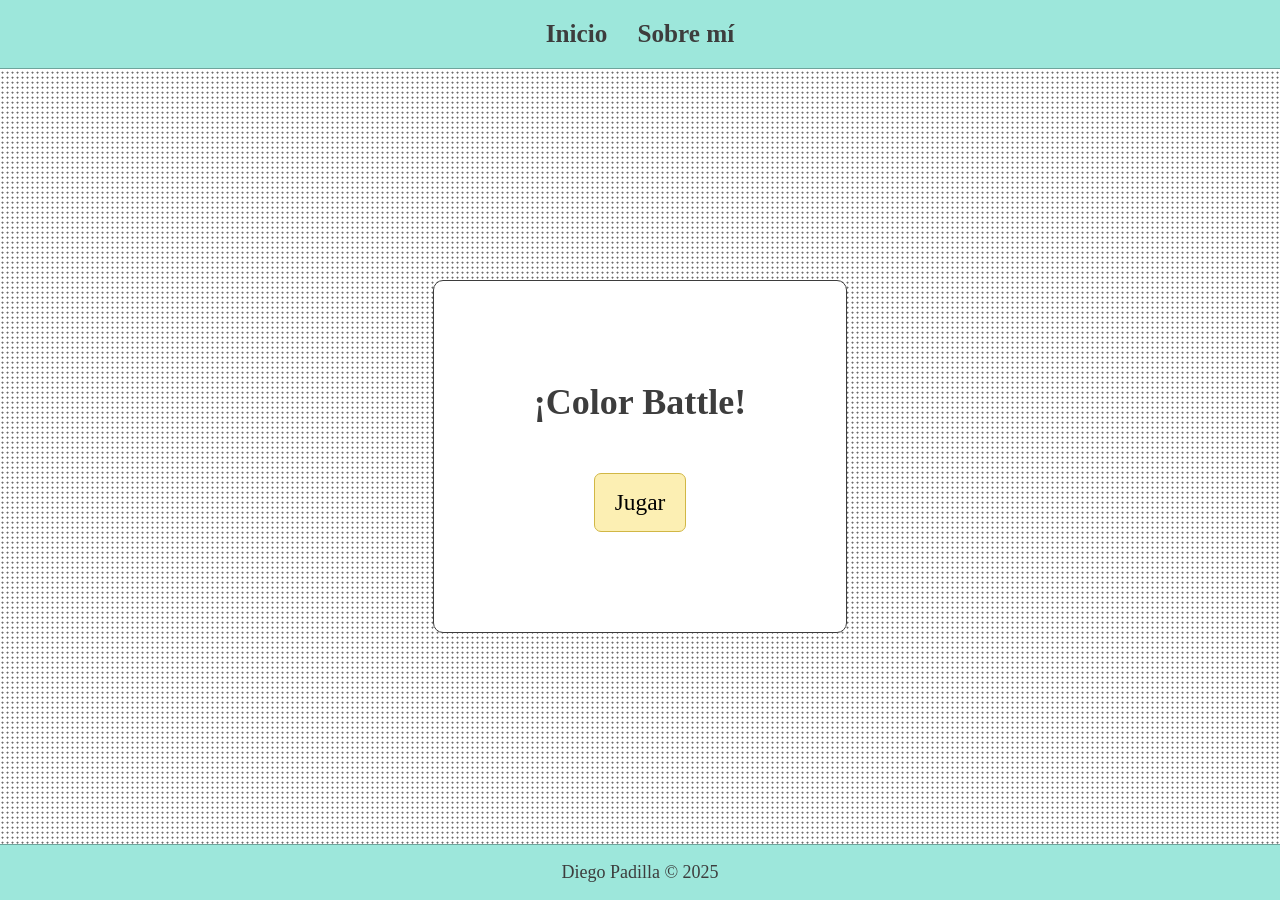
<file: index.html>
<!DOCTYPE html>
<html lang="en">
<head>
    <meta charset="UTF-8">
    <meta name="viewport" content="width=device-width, initial-scale=1.0">
    <link rel="shortcut icon" href="img/logo_color-battle.ico" type="image/x-icon">
    <title>Inicio</title>
    <link rel="stylesheet" href="css/root.css">
    <link rel="stylesheet" href="css/header.css">
    <link rel="stylesheet" href="css/footer.css">
    <link rel="stylesheet" href="css/index.css">
    <script defer src="../js/local.js"></script>
    <script defer src="../js/audio.js"></script>
</head>
<body>
    <header>
        <a href="#">Inicio</a>
        <a href="html/about.html">Sobre mí</a>
    </header>
    <main>
        <h1>¡Color Battle!</h1>
        <div class="btn-container">
            <a href="html/play.html" class="btn">
                <p>Jugar</p>
            </a>
        </div>
    </main>
    <footer>
        <p>Diego Padilla &copy; 2025</p>
    </footer>
</body>
</html>
</file>
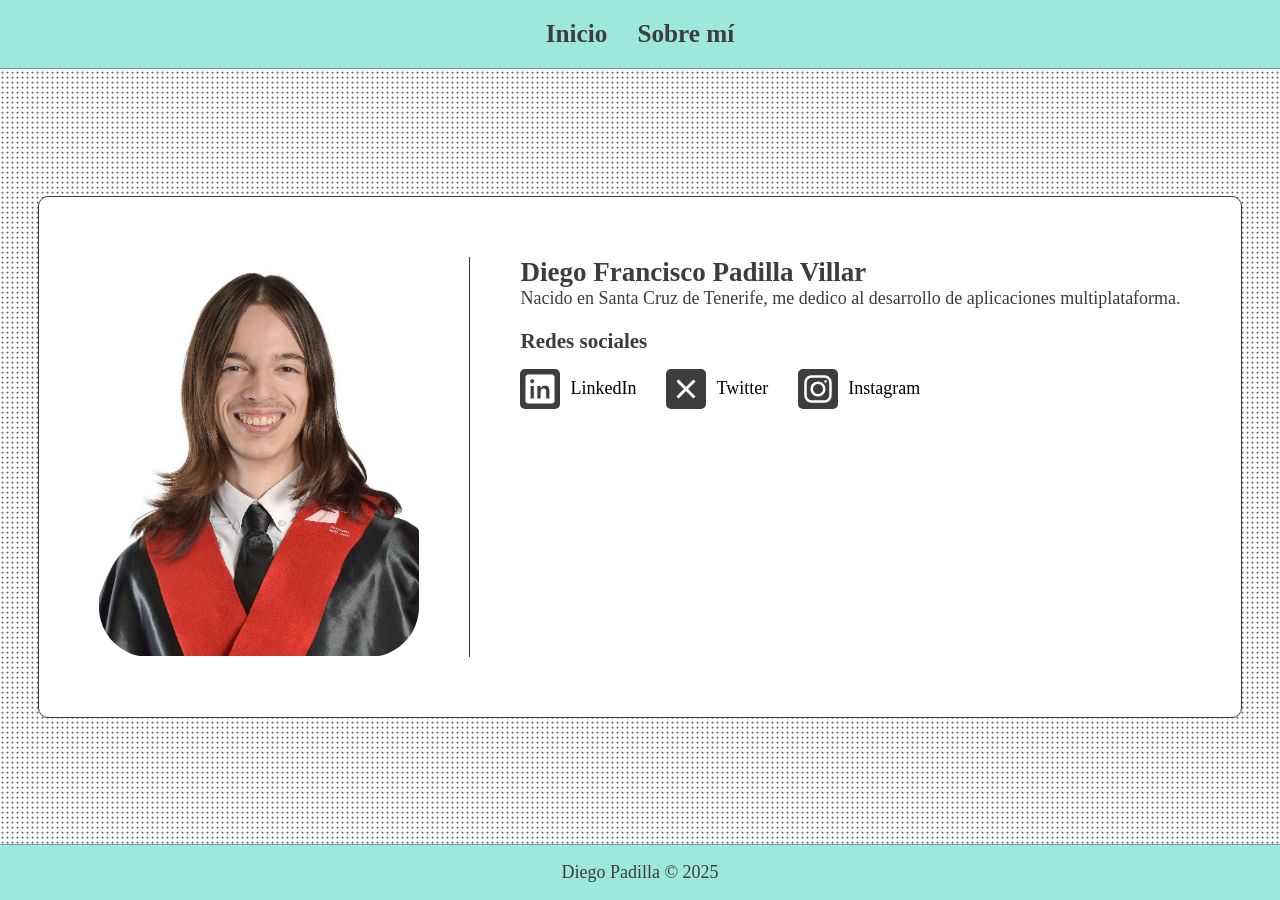
<file: html/about.html>
<!DOCTYPE html>
<html lang="en">
<head>
    <meta charset="UTF-8">
    <meta name="viewport" content="width=device-width, initial-scale=1.0">
    <link rel="shortcut icon" href="../img/logo_color-battle.ico" type="image/x-icon">
    <title>Sobre mí</title>
    <link rel="stylesheet" href="../css/root.css">
    <link rel="stylesheet" href="../css/header.css">
    <link rel="stylesheet" href="../css/footer.css">
    <link rel="stylesheet" href="../css/about.css">
    <script defer src="../js/local.js"></script>
    <script defer src="../js/audio.js"></script>
    <audio id="mainTheme" loop>
        <source src="../sound/pptls-edm_config.mp3">
    </audio>
</head>
<body>
    <header>
        <a href="../index.html">Inicio</a>
        <a href="#">Sobre mí</a>
    </header>
    <main>
        <img src="../img/Foto-orla.jpg" id="photo-desc">
        <div class="br-line"></div>
        <section id="info">
            <div id="desc">
                <h1>Diego Francisco Padilla Villar</h1>
                <p>Nacido en Santa Cruz de Tenerife, me dedico al desarrollo de aplicaciones multiplataforma.</p>
            </div>
            <div id="socials">
                <h3>Redes sociales</h3>
                <div class="social-container">
                    <a href="#" class="social zoom-img">
                        <img src="../img/linkedin.svg" >
                        <p>LinkedIn</p>
                    </a>
                    <a href="#" class="social zoom-img">
                        <img src="../img/X.svg">
                        <p>Twitter</p>
                    </a>
                    <a href="#" class="social zoom-img">
                        <img src="../img/instagram.svg" >
                        <p>Instagram</p>
                    </a>    
                </div>
                
            </div>
            
        </section>
    </main>
    <footer>
        <p>Diego Padilla &copy; 2025</p>
    </footer>
</body>
</html>
</file>
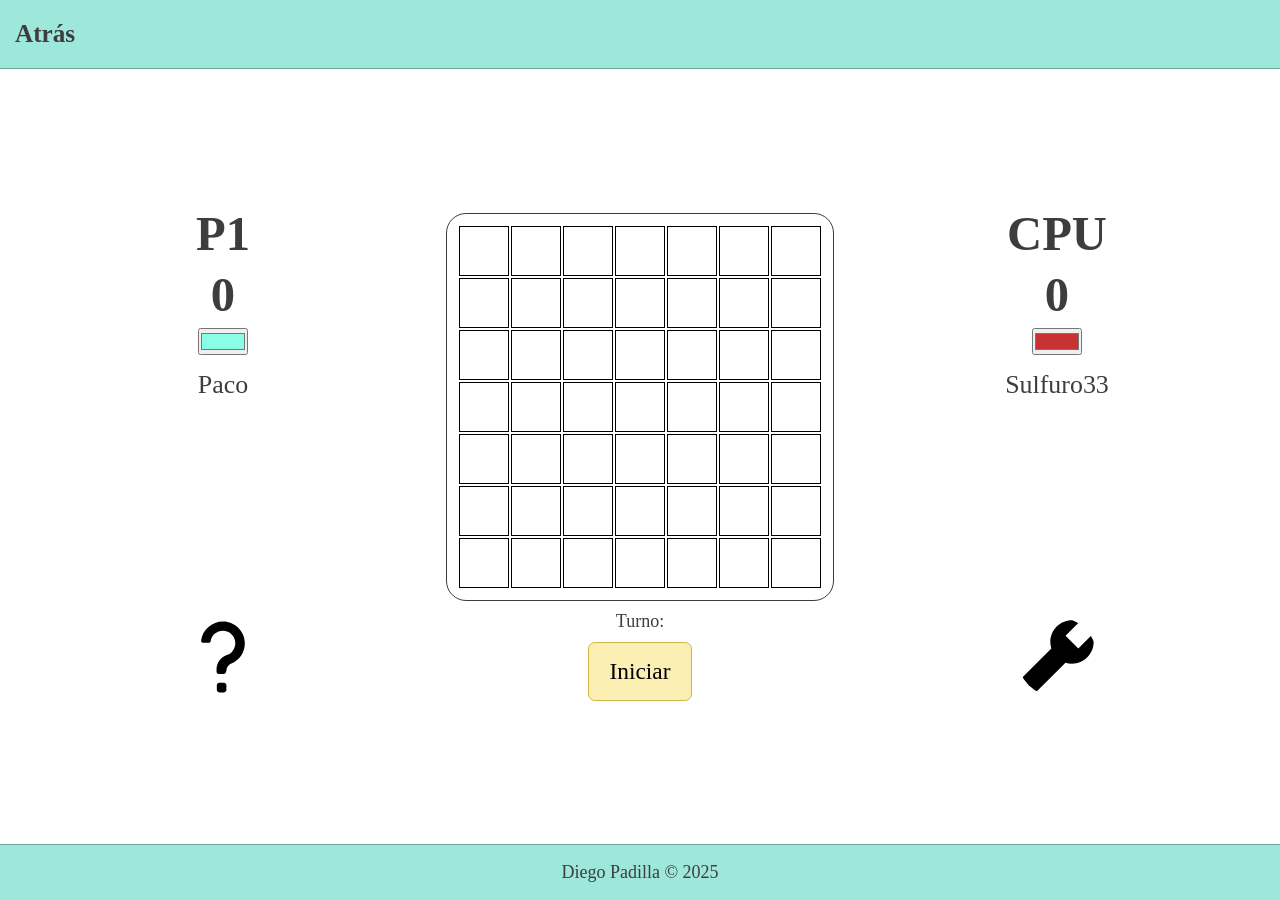
<file: html/play.html>
<!DOCTYPE html>
<html lang="en">
<head>
    <meta charset="UTF-8">
    <meta name="viewport" content="width=device-width, initial-scale=1.0">
    <link rel="shortcut icon" href="../img/logo_color-battle.ico" type="image/x-icon">
    <title>¡Color Battle!</title>
    <link rel="stylesheet" href="../css/root.css">
    <link rel="stylesheet" href="../css/header.css">
    <link rel="stylesheet" href="../css/footer.css">
    <link rel="stylesheet" href="../css/popup.css">
    <link rel="stylesheet" href="../css/play.css">
    <script defer src="../js/local.js"></script>
    <script defer src="../js/audio.js"></script>
    <script defer src="../js/gameplay.js"></script>
    <script defer src="../js/table.js"></script>
    <script defer src="../js/config.js"></script>
    <script defer src="../js/UI.js"></script>
    <script defer src="../js/CPU.js"></script>
    
    <script defer src="../js/play.js"></script>
    <audio id="mainTheme" loop>
        <source src="../sound/pptls-edm_config.mp3">
    </audio>
    <audio id="win-sound" class="fx">
        <source src="../sound/WIN.mp3">
    </audio>
    <audio id="defeat-sound" class="fx">
        <source src="../sound/DEFEAT.mp3">
    </audio>
    <audio id="start-sound" class="fx">
        <source src="../sound/START.mp3">
    </audio>
</head>
<body>
    <!-- Estos dos van superpuestos -->
    <div class="popup-container">
        <div class="popup-menu" id="instructions">
            <div class="popup-info">
                <h1>Cómo jugar</h1>
                <p>El funcionamiento es sencillo, tienes que conseguir acorralar los colores del enemigo. 
                    Esto ocurre cuando, primero, dos casillas de tu color están en contacto con casillas del color enemigo; 
                    y, segundo, cuando la alineación de tus dos casillas permite trazar una línea recta sobrepasando dichas 
                    casillas de color enemigo. Dependiendo de la dificultad que elijas en la configuración, el juego comprobará
                    un mayor o menor número de alineaciones posibles:
                </p>
                <p>Modo fácil, sólo laterales:</p>
                <img id="easy-mode-gif" src="../img/easy_mode.gif">
                <p>Modo difícil, laterales y diagonales:</p>
                <img id="hard-mode-gif" src="../img/hard_mode.gif">
            </div>
            <div class="btn-container">
                <a class="btn" id="close-instructions">
                    <p>Cerrar</p>
                </a>
            </div>
        </div>
        <div class="popup-menu" id="config">
            <div class="popup-info">
                <h1>Configuración</h1>
                <label>
                    Nº usuarios:
                    <input type="number" id="n-usuarios" min="1" max="2" value="1">
                </label>
                <label>
                    Usuario 1:
                    <input type="text" id="p1-nickname" value="player 1">
                </label>
                <label>
                    Usuario 2:
                    <input type="text" id="p2-nickname" value="player 2">
                </label>
                <label>
                    FxSound:
                    <input type="checkbox" id="fx-sound" checked>
                </label>
                <label>
                    Música:
                    <input type="checkbox" id="music" checked>
                </label>
                <p id="mode-label">
                    <p>Dificultad:</p>
                    <label id="easy-label">
                        <img src="../img/easy_mode.png" id="easy-mode-img">
                        <input type="radio" name="mode" id="easy-mode" checked>
                    </label>
                    <label id="hard-label">
                        <img src="../img/hard_mode.png" id="hard-mode-img">
                        <input type="radio" name="mode"  id="hard-mode">
                    </label>
                </p>
                <label>
                    Guardar:
                    <input type="checkbox" id="save-game">
                </label>
                <label>
                    Tiempo de turno:
                    <input type="number" id="turn-time" value="30" min="15" step="5">
                </label>
                <label>
                    Tamaño del tablero:
                    <input type="number" id="table-size" value="6" min="3" max="15">
                </label>
            </div>
            <div class="btn-container">
                <a class="btn" id="close-config">
                    <p>Cerrar</p>
                </a>
            </div>
        </div>
    </div>
    <header>
        <a href="../index.html">Atrás</a>
    </header>
    <main>
        <div id="game-container">
            <div class="player-container">
                <div class="player-info">
                    <h2 id="p1-behavior" class="player-behavior">P1</h2>
                    <h2 class="player-color-count" id="p1-score">0</h2>
                    <input type="color" name="color-select" id="p1-color"value='#89FDE6'>
                    <p class="nickname" id="p1-nickname-txt"></p>
                    <p class="countdown" id="p1-countdown"></p>
                </div>
                    <img id="instructions-img" src="../img/interrogant.svg">
            </div>
            <div id="inner-game-container">
                <div id="table-container">

                </div>
                <p id="turnState">Turno: </p>
                <div class="btn-container">
                    <a class="btn" id="start">
                        <p>Iniciar</p>
                    </a>
                    <a class="btn" id="restart">
                        <p>Reiniciar</p>
                    </a>
                </div>
            </div>
            <div class="player-container">
                <div class="player-info">
                    <h2 id="p2-behavior" class="player-behavior">CPU</h2>
                    <h2 class="player-color-count" id="p2-score">0</h2>
                    <input type="color" name="color-select" id="p2-color" value='#C83232'>
                    <p class="nickname" id="p2-nickname-txt"></p>
                    <p class="countdown" id="p2-countdown"></p>
                </div>
                    <img id="config-img" src="../img/config.svg">
            </div>
        </div>
    </main>
    <footer>
        <p>Diego Padilla &copy; 2025</p>
    </footer>
</body>
</html>
</file>
<file: css/root.css>
*{
    box-sizing: border-box;
    margin: 0;
    padding: 0;
}

a{
    color: black;
    text-decoration: none;
}

:root{
    font-family: consolas;
    color: var(--smooth-black);
    font-size: 18px;
    --light-gray: #d6d6d6;
    --dark-turquoise: #6ea59c;
    --turquoise: #9de7db;
    --light-turquoise: #cafff6;
    --smooth-black: rgb(61, 61, 61);
    --transparent-smooth-black: rgba(61, 61, 61, 0.3);
    --dark-yellow: #d1b745;
    --yellow: #fddf59;
    --light-yellow: #fcefb3;
    --light-yellow1:rgb(255, 248, 216);
}

body{
    display: flex;
    flex-direction: column;
    justify-content: space-between;
    height: 100vh;
}

/*Código desacoplado*/
.btn-container{
    display: flex;
    flex-direction: column;
    gap: 20px;
    width: fit-content;
}

.btn{
    padding: 15px 20px;
    border-radius: 7px;
    font-size: 1.3rem;
    width: fit-content;
    background-color: var(--light-yellow);
    border: 1px solid var(--dark-yellow);
    & p{
        transition: filter 0.1s;
    }
}
.btn:hover, #config-img:hover, #instructions-img:hover, .btn-p2:hover{
    background-image: url(../img/dot.png);
    background-size: 3px;
    cursor: pointer;
    & p{
        filter: drop-shadow(0 0 0.5px var(--smooth-black));
    }
}

.br-line{
    background-color: var(--smooth-black);
    width: 1px;
}

.img-container{
    position: relative;
    display: flex;
    justify-content: center;
    align-items: center;
    width: 200px;
    height: 200px;
    background-color: var(--light-yellow);
    border: 1px solid var(--dark-yellow);
    border-radius: 50%;
    overflow: hidden;
    & img{
        height: 70%;
        width: 70%;
        position: absolute;
        object-fit: contain;
    }
}

.zoom-img{
    transition: transform 1s, filter 2s;
}
.zoom-img:hover{
    transform: scale(1.1) rotateY(360deg);
    filter: drop-shadow(0 0 5px var(--smooth-black));
}

@media (max-width: 1200px) {
    
}

@media (max-width: 600px) {
    :root{
        font-size: 12px;
    }
}

@keyframes imageOpacity {
    0%{
        opacity: 0;
    }

    50%{
        opacity: 1;
    }

    100%{
        opacity: 0;
    }
}
</file>
<file: css/header.css>
header{
    display: flex;
    justify-content: center;
    font-size: 1.4rem;
    background-color: var(--turquoise);
    border-bottom: 1px solid var(--dark-turquoise);
    & a{
        padding: 20px 15px;
        cursor: pointer;
        color:var(--smooth-black);
        transition: background-color 0.5s, filter 0.2s;
        font-weight: 600;
    }
    & a:hover{
        background-color: white;
    }
}

@media (max-width: 1200px) {
    
}

@media (max-width: 600px) {
    
}
</file>
<file: css/footer.css>
footer{
    background-color: var(--turquoise);
    width: 100%;
    display: flex;
    padding: 17px;
    justify-content: center;
    border-top: 1px solid var(--dark-turquoise);
}

@media (max-width: 1200px) {
    
}

@media (max-width: 600px) {
    
}
</file>
<file: css/index.css>
body{
    background-image: url(../img/dot.png);
    background-size: 5px;
}

main{
    background-color: white;
    margin: 0 auto;
    padding: 100px;
    border: 1px solid var(--smooth-black);
    border-radius: 10px;
    & h1{
        text-align: center;
    }
}

.btn-container{
    align-items: center;
    margin: 50px auto 0 auto;
}

@media (max-width: 1200px) {
    main{
        padding: 40px;
    }
}

@media (max-width: 600px) {
    
}
</file>
<file: css/about.css>
body{
    background-image: url(../img/dot.png);
    background-size: 5px;
}

main{
    background-color: white;
    display: flex;
    justify-content: center;
    gap: 50px;
    border: 1px solid var(--smooth-black);
    border-radius: 10px;
    width: fit-content;
    margin: 0 auto;
    padding: 60px;
    text-align: justify;
}

#photo-desc{
    height: 400px;
    border-radius: 50px;
    object-fit: contain;
}
.social-container{
    display: flex;
    gap: 30px;
    flex-wrap: wrap;
}

.social{
    display: flex;
    gap: 10px;
    align-items: center;
    & img{
        width: 40px;
        height: 40px;
        background-color: var(--smooth-black);
        border-radius: 5px;
        padding: 5px;
        transition: transform 1s, filter 2s;
    }
}

#desc{
    margin-bottom: 20px;
}
#socials h3{
    margin-bottom: 15px;
}

@media (max-width: 1200px) {
    .br-line{
        display: none;
    }
    main{
        flex-direction: column;
        align-items: center;
    }
}

@media (max-width: 600px) {
    #photo-desc{   
        width: 90vw;
        height: 200px;
    }
    main{
        padding: 40px;
        width: 100vw;
    }
}
</file>
<file: css/popup.css>
body{
    background-color: white;
}

.popup-container{
    z-index: 9;
    display: none;
    /* display: flex; */
    justify-content: space-between;
    text-align: justify;
    position: fixed;
    background-color: var(--transparent-smooth-black);
    width: 100vw;
    height: 100vh;
}

.popup-menu{
    z-index: 99;
    display: none;
    /* display: flex; */
    width: 30%;
    background-color: white;
    padding: 40px;
    flex-direction: column;
    justify-content: space-between;
    
    & h1{
        margin-bottom: 30px;
    }
}

.popup-info{
    display: flex;
    flex-direction: column;
    gap: 20px;
}

#config .popup-info .btn-container{
    display: inline-flex;
    & .btn{
        font-size: 0.8rem;
        padding: 10px;
    }
}

input#p1-nickname, input#p2-nickname, input#turn-time, #table-size, #n-usuarios{
    padding: 6px 5px;
    border: 1px solid var(--smooth-black);
    border-radius: 4px;
    font-size: 0.8rem;
}
input{
    font-family: consolas;
}

#easy-label, #hard-label{
    display: inline-flex;
    gap: 5px;
    height: 100%;
    margin-right: 20px;
}

#hard-mode-img, #easy-mode-img{
    width: 50px;
    height: 50px;
}

#easy-mode-gif, #hard-mode-gif{
    width: 100px;
    height: 50px;
}

@media (max-width: 1200px) {
    
    .popup-menu{
        position: fixed;
        width: 100vw;
        height: 100%;
        overflow: hidden scroll;
    }
}

@media (max-width: 600px) {
    #hard-mode-img, #easy-mode-img{
        width: 30px;
        height: 30px;
    }
}
</file>
<file: css/play.css>
header{
    justify-content: left;
}
main{
    padding: 30px 0;
    flex-grow: 1;
    display: flex;
    flex-direction: column;
    width: 100%;
    margin: 0 auto;
}

#title{
    text-align: center;
}

#game-container{
    display: flex;
    justify-content: space-evenly;
    align-items: center;
    flex-grow: 1;
}

.player-container{
    font-size: 1.8rem;
    display: flex;
    flex-direction: column;
    height: 70%;
    width: 20%;
    align-items: center;
    text-align: center;
    justify-content: space-between  ;
}

.player-info{
    display: flex;
    flex-direction: column;
    align-items: center;
    gap: 5px;
}

.nickname{
    padding-top: 10px;
    font-size: 0.8em;
}

.countdown{
    font-size: 0.6em;
}

#inner-game-container{
    display: flex;
    flex-direction: column;
    width: fit-content;
    text-align: center;
    gap: 10px;
    & .btn-container{
        display: inline-flex;
        flex-direction: row;
        width: 100%;
        justify-content: center;
    }
}

#instructions-img, #config-img{
    width: 100px;
    height: 100px;
    padding: 10px;
    border-radius: 50%;
    cursor: pointer;
}

#restart{
    display: none;
}

#table-container{
    border: 1px solid var(--smooth-black);
    padding: 10px;
    border-radius: 20px;
    width: fit-content;
    margin: 0 auto;
}

table {
    margin: 0 auto;
}

td {
    border: 1px solid black;
    width: 50px;
    height: 50px;
}

.celda-p1, .celda-p2{
    filter: drop-shadow(0 0 1px var(--smooth-black));
}



@media (max-width: 1200px) {
    main{
        
        width: fit-content;
    }
    #game-container{
        flex-direction: column;
        gap: 30px;
    }
    #table-container{
        align-self: center;
    }
    .player-container{
        font-size: 1.4rem;
        flex-direction: row;
        width: 100%;
        gap: 20px;
        text-align: left;
        justify-content: space-around;
    }
    #instructions-img, #config-img{
        width: 50px;
        height: 50px;
    }
    td {
        width: 25px;
        height: 25px;
    }
    .btn{
        padding: 10px 15px;
        font-size: 1rem;
    }
}

@media (max-width: 600px) {
    #instructions-img, #config-img{
        width: 40px;
        height: 40px;
    }
    #table-container{
        margin: 10px;
    }

}
</file>
